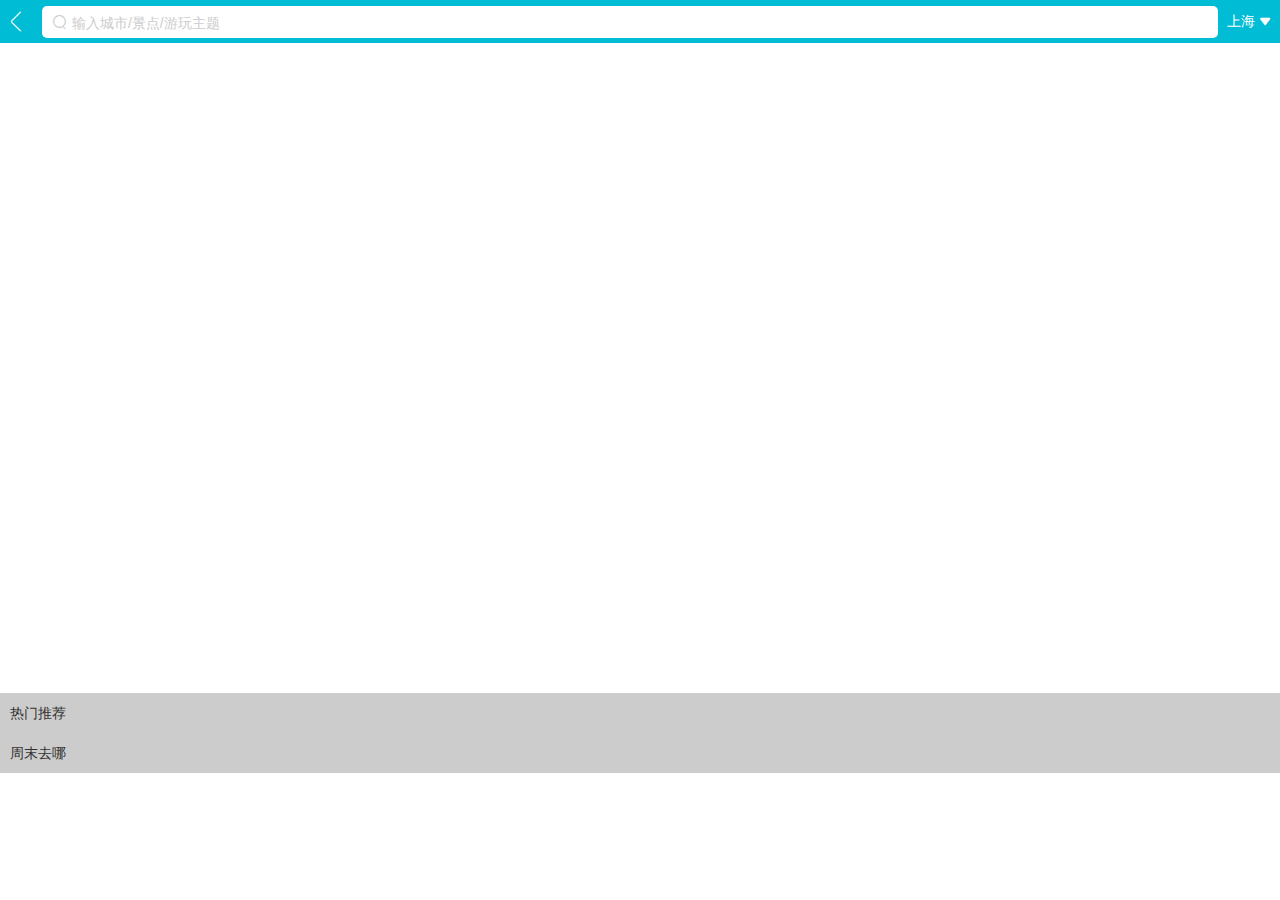
<file: demo/qunar/index.html>
<!DOCTYPE html><html><head><meta charset=utf-8><meta name=viewport content="width=device-width,initial-scale=1"><title>qunar</title><link href=/static/css/app.7eb4fb6265a5a9d94384327e189ee3c8.css rel=stylesheet></head><body><div id=app></div><script type=text/javascript src=/static/js/manifest.2ae2e69a05c33dfc65f8.js></script><script type=text/javascript src=/static/js/vendor.9ee4f8ea5cc703da1742.js></script><script type=text/javascript src=/static/js/app.0e4bec761576cc4064eb.js></script></body></html>
</file>
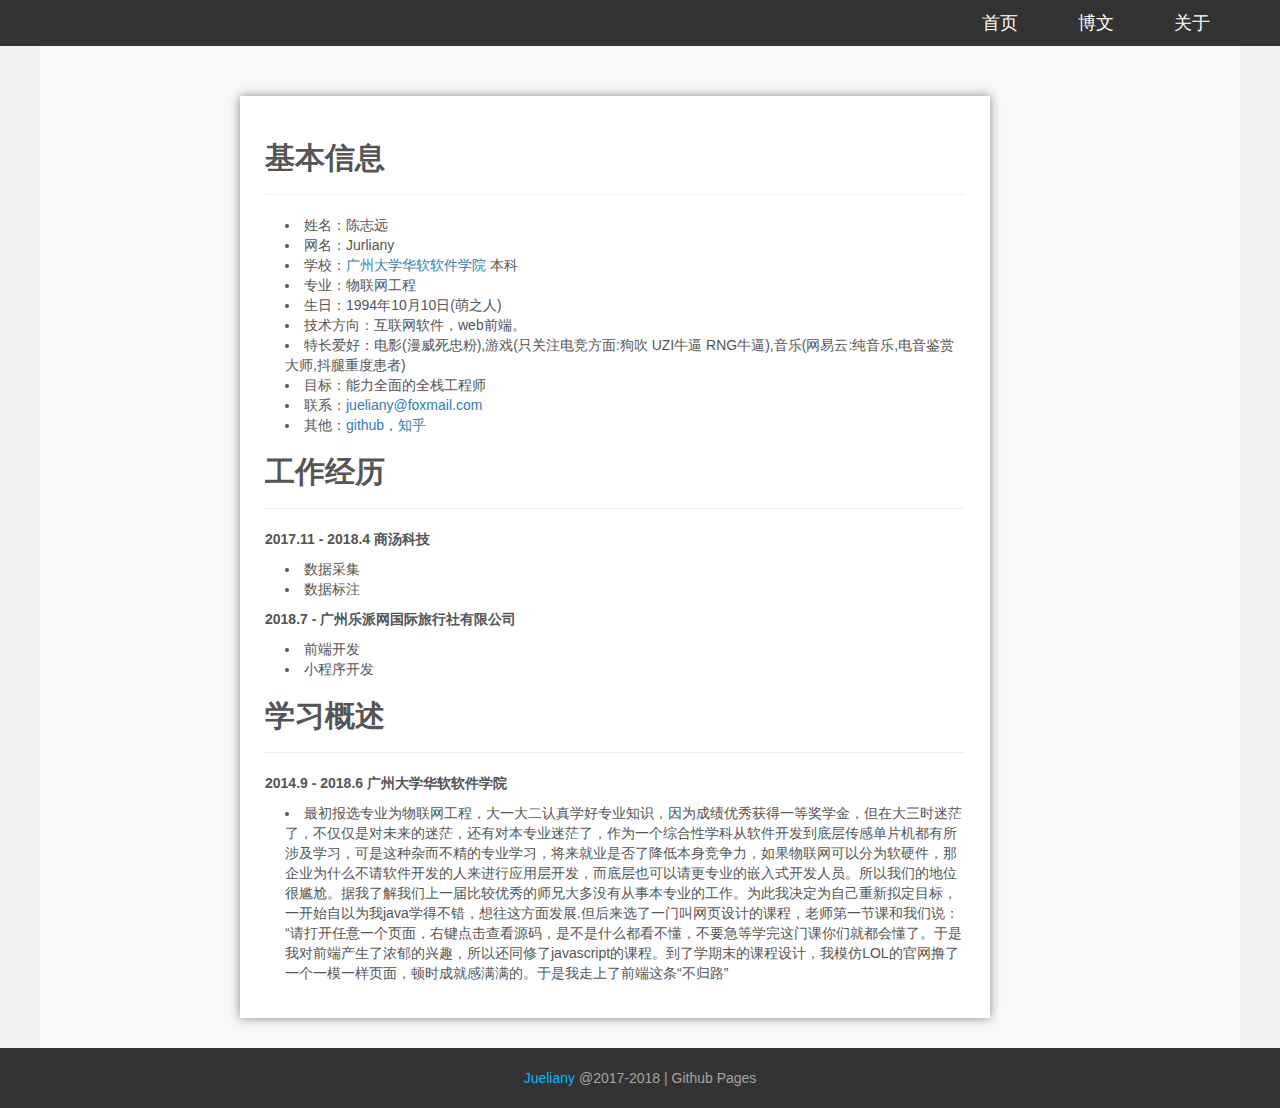
<file: Aboutme.html>
<!DOCTYPE html>
<html lang="en">
<head>
	<meta charset="UTF-8">
	<title>Jueliany</title>	

	<link rel="stylesheet"  href="./cssd/bootstrap.min.css">
	<link rel="stylesheet"  href="./cssd/reset.css">
	<link rel="stylesheet"  href="./cssd/main.css">
	 <link rel="icon" href="./img/favicon.ico">
	 <style type="text/css">
	 .post-content1	ul,ol{list-style: inside;margin-left: 20px; }
	 .post-content1{
	 	width: 750px;
	 	margin: 0 200px;
	 	padding:25px !important; 
	 	background-color: #fff;
	 	box-shadow:0px 0px 10px 0px #888;

	 }
	 </style>

</head>
<body>
	<header>
		<div class="top">
			<ul class="navigation1 fr">
				<li><a href="index.html">首页</a></li>
				<li><a href="blog.html">博文</a></li>
				<li><a href="Aboutme.html">关于</a></li>
			</ul>
		</div>
		<div class="m_top"></div>
	</header>
	<article>
		<div class="banner">
			<!-- 预留 -->
		</div>
		<div class="post-content1">
		<h2 id="基本信息"><a href="#基本信息" class="headerlink" title="基本信息"></a><strong>基本信息</strong></h2><hr>
		<ul>
			<li>姓名：陈志远</li>
			<li>网名：Jurliany</li>
			<li>学校：<a href="https://www.sise.com.cn/">广州大学华软软件学院</a> 本科</li>
			<li>专业：物联网工程</li>
			<li>生日：1994年10月10日(萌之人)</li>
			<li>技术方向：互联网软件，web前端。</li>
			<li>特长爱好：电影(漫威死忠粉),游戏(只关注电竞方面:狗吹 UZI牛逼 RNG牛逼),音乐(网易云:纯音乐,电音鉴赏大师,抖腿重度患者)</li>
			<li>目标：能力全面的全栈工程师</li>
			<li>联系：<a href="mailto:jueliany@foxmail.com">jueliany@foxmail.com</a></li>
			<li>其他：<a href="https://github.com/jueliany">github</a>，<a href="https://www.zhihu.com/people/julymi-yang/">知乎</a><a id="more"></a>
			</li>
		</ul>
		<h2 id="工作经历"><a href="#工作经历" class="headerlink" title="工作经历"></a><strong>工作经历</strong></h2><hr>
		<p><strong>2017.11 - 2018.4 商汤科技</strong></p>
		<ul>
			<li>数据采集</li>
			<li>数据标注</li>
		</ul>
		<p><strong>2018.7 -  广州乐派网国际旅行社有限公司</strong></p>
		<ul>
			<li>前端开发</li>
			<li>小程序开发</li>
		</ul>
		<h2 id="学习概述"><a href="#学习概述" class="headerlink" title="学习概述"></a><strong>学习概述</strong></h2><hr>
		<p><strong>2014.9 - 2018.6 广州大学华软软件学院</strong></p>
		<ul>
		<li>最初报选专业为物联网工程，大一大二认真学好专业知识，因为成绩优秀获得一等奖学金，但在大三时迷茫了，不仅仅是对未来的迷茫，还有对本专业迷茫了，作为一个综合性学科从软件开发到底层传感单片机都有所涉及学习，可是这种杂而不精的专业学习，将来就业是否了降低本身竞争力，如果物联网可以分为软硬件，那企业为什么不请软件开发的人来进行应用层开发，而底层也可以请更专业的嵌入式开发人员。所以我们的地位很尴尬。据我了解我们上一届比较优秀的师兄大多没有从事本专业的工作。为此我决定为自己重新拟定目标，一开始自以为我java学得不错，想往这方面发展.但后来选了一门叫网页设计的课程，老师第一节课和我们说：“请打开任意一个页面，右键点击查看源码，是不是什么都看不懂，不要急等学完这门课你们就都会懂了。于是我对前端产生了浓郁的兴趣，所以还同修了javascript的课程。到了学期末的课程设计，我模仿LOL的官网撸了一个一模一样页面，顿时成就感满满的。于是我走上了前端这条“不归路”</li>
		</ul>

        </div>
	</article>
	<footer>
		<p ><a href="mailto:jueliany@foxmail.com">Jueliany</a> @2017-2018  |  Github Pages </p>
	</footer>

</body>
</html>
</file>
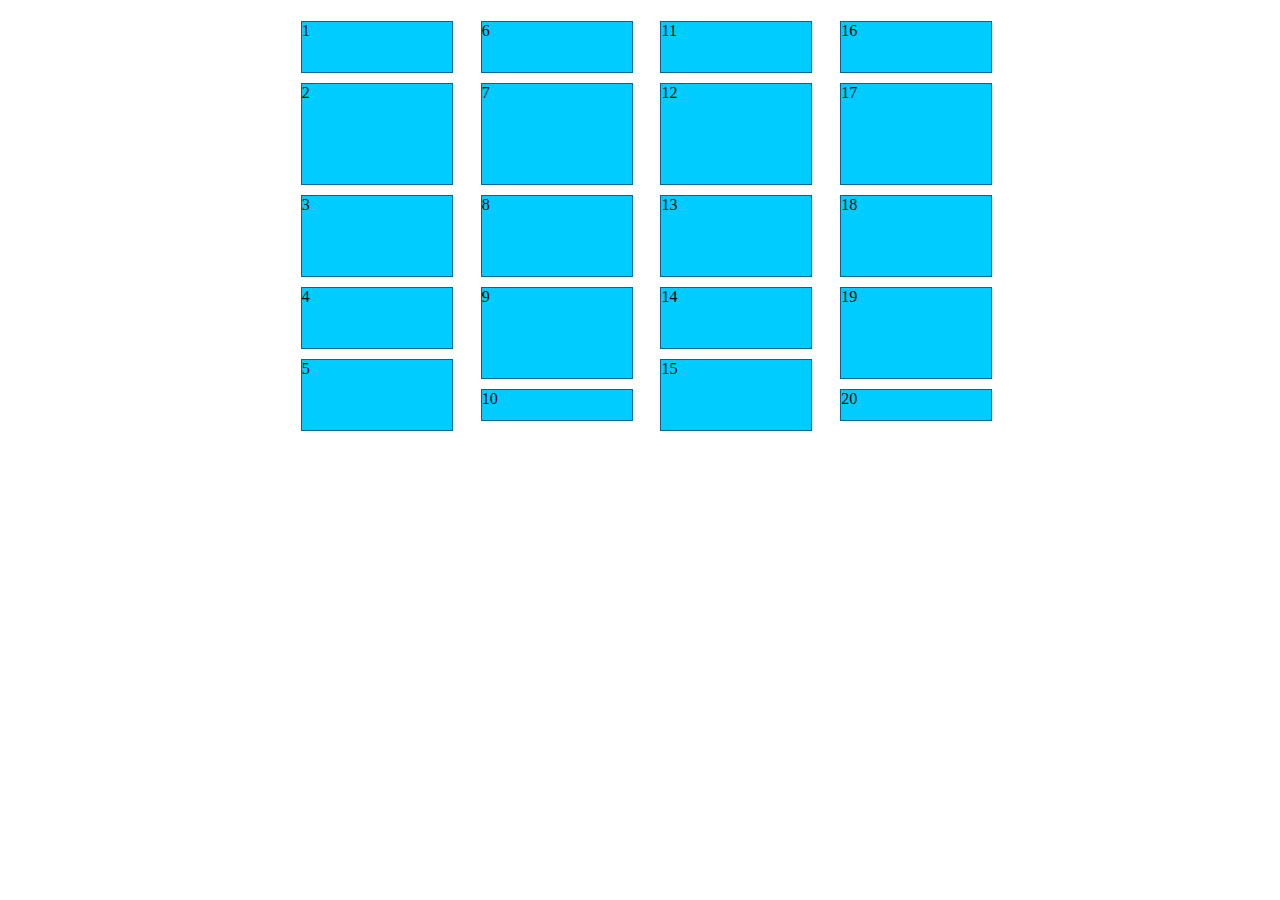
<file: pubu.html>
<!DOCTYPE HTML>
<html>
<head>
<meta http-equiv="Content-Type" content="text/html; charset=utf-8">
<title>瀑布流布局</title>
<style>
div{
	width: 60%;
	margin: 0 auto;
}
ul{
/* 栏宽度 */
-webkit-column-width:160px;
-moz-column-width:160px;
-o-colum-width:160px;
column-width:160px;
/* 两栏之间的间距 */
-webkit-column-gap:1px;
-moz-column-gap:1px;
-o-column-gap:1px;
column-gap:1px;
}
li{
background:#0CF;
border:#069 1px solid;
display:inline-block;
width:150px;
margin:5px 0;
}
</style>
</head>
<body>
<div>
<ul>
<li style="height:50px">1</li>
<li style="height:100px">2</li>
<li style="height:80px">3</li>
<li style="height:60px">4</li>
<li style="height:70px">5</li>
<li style="height:50px">6</li>
<li style="height:100px">7</li>
<li style="height:80px">8</li>
<li style="height:90px">9</li>
<li style="height:30px">10</li>
<li style="height:50px">11</li>
<li style="height:100px">12</li>
<li style="height:80px">13</li>
<li style="height:60px">14</li>
<li style="height:70px">15</li>
<li style="height:50px">16</li>
<li style="height:100px">17</li>
<li style="height:80px">18</li>
<li style="height:90px">19</li>
<li style="height:30px">20</li>
</ul>
</div>
</body>
</html>
</file>
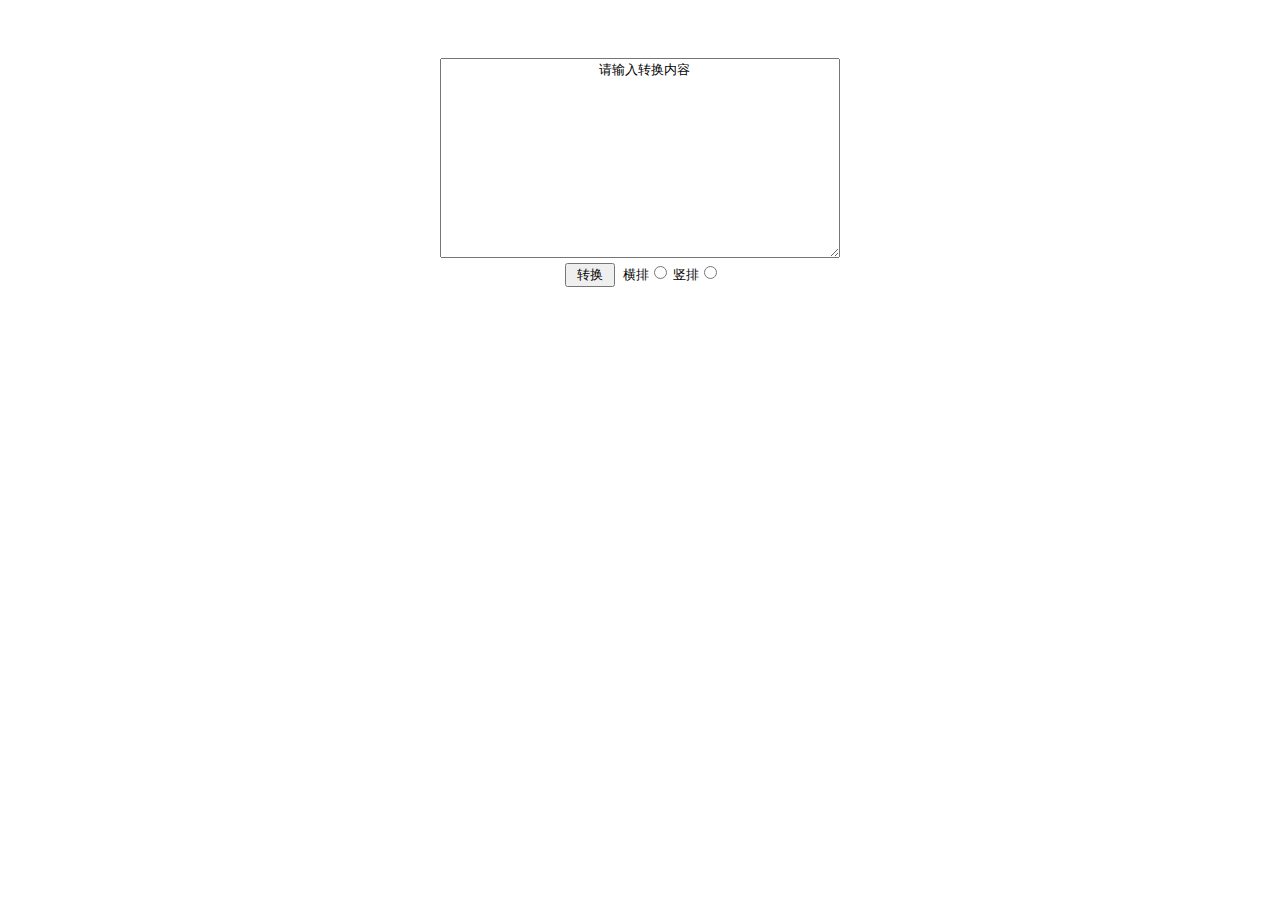
<file: w2l.html>
<html>
	<head>
		<meta charset="utf-8" />
		<title>分行分列工具</title>
		<style>
			body{
				
				
			}
			#main{
				margin: 0 auto;
				width: 800px;
				
				text-align: center;
				font-size: 0.8em;
			}
			#word{
				margin-top: 50px;
				height: 200px;
				width: 400px;
				text-align:center;
				
				
			}
			#button{
				
				align-content: 
				height: auto;  
				margin: 5px;
				
		
				width: 50px;
			}
			.we{
				margin: 0 auto;
				text-align: center;
				width: ;
			}
			
			table,tr,td{
				border:1px solid black;
				
			}
			
			
			margin: 0 auto;
				width: 800px;
				font-size: 0.8em;
				text-align: center;}
			
		</style>
	   <script type="text/javascript">
	   	var arr = new Array();
	   	var tb_str;
	   	 var selectvalue=null; 
	   	
	   	  function Tb_list(b_type){
             	tb_str="<table>";
             	
             	
	    	if(b_type=='h'){
	    	
	    	tb_str+="<tr>";
	    	for(var j=0;j<arr.length;j++)
	    		{ 
	    		tb_str+="<td>"+arr[j]+"</td>";  
	    		}
	    		tb_str+="</tr>";
	    	
	    		
	    	}else if(b_type=='s'){
	    		
	    		for(var j=0;j<arr.length;j++)
	    		{ 
	    		tb_str+="<tr><td>"+arr[j]+"</td></tr>";  
	    		}
	    		
	    	}else{alert("未选择分行格式");}
	    	
	    	
	    }
             
	   	
	   	
	   	
	   	 function Cli(){
	   		var word=document.getElementById("word");
	   		var button=document.createElement("button");
	   		var tb1=document.getElementById("tb");
	   		
	   		
	   		var radio=document.getElementsByName("choose");
           
             
             var i;
             
              
             var sub=prompt("请输入换号符号");
             	//alert(sub);
             	if (sub==null) {
             		sub=prompt("重新输入");
             	}
             	var str=word.value;
             	
             	var l=888,i=0;
             	
             	while(l!=-1){
             		
             		l=str.indexOf(sub);
             		if(l<0){
             			break;
             		}
             		
             		arr[i]=str.substr(0,l);
             		str=str.substr(l+1,str.length);
             		i++
             		
             	}
             	arr[i]=str.substr(0,str.length);
             	///////////////////
             	for(i=0;i<radio.length;i++){
                   if(radio[i].checked==true) {
                            selectvalue=radio[i].value;

                            break;
                  }
               }
          // 
             /////////////////////
        
        
           
           Tb_list(selectvalue); 
           tb_str+="</table>";
          
             tb1.innerHTML=tb_str;
            
             
             
             
	   	}
	   	 
	    
	   </script>
	</head>
	<body>
		<div id="main">
			<div class="we">
			<textarea  name="word" id="word"  > 请输入转换内容</textarea>
			</div>
			<input type="button" onclick="Cli()" name="button" id="button" value="转换"/>
			
			横排<input type="radio" name="choose" id="radio" value="h"/>
			竖排<input type="radio" name="choose" id="radio"  value="s"/>
		
		</div>
		<div class="we" ><div class="tb" id="tb"></div></div>
		
	</body>
</html>
</file>
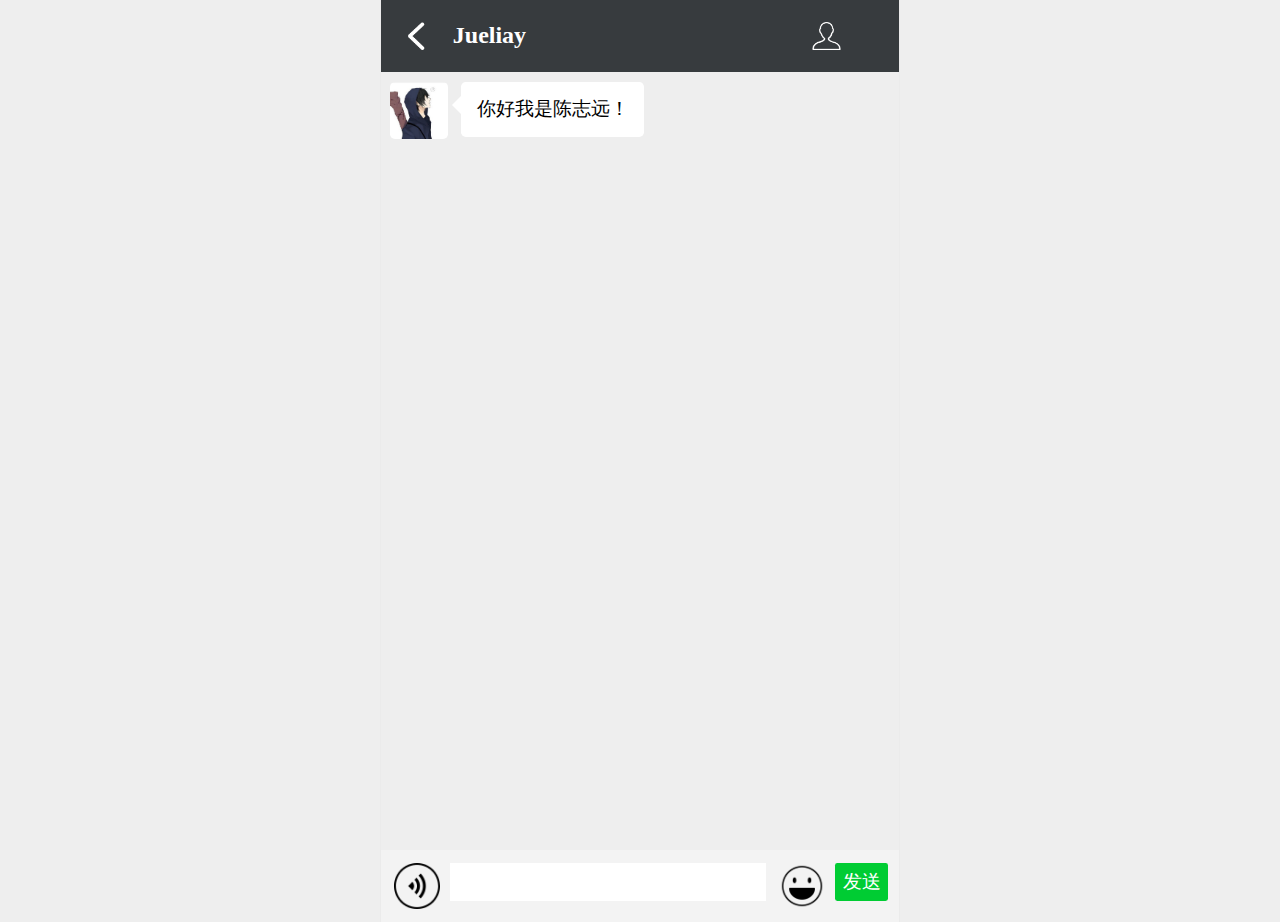
<file: wx/weixin.html>
<!DOCTYPE html>
<html lang="en">
<head>
	<meta charset="UTF-8">
	<meta name="viewport" content="width=device-width">
	<title>模仿微信聊天</title>
    <script src="./javascript/jquery-3.3.1.js"></script>
	<link rel="stylesheet"  href="./css/main.css">
</head>
<body>
	<div class="container">
		<div class="header">
			<img  src="./img/箭头左粗.png">
			<span >Jueliay</span>
			<img class="img2" src="./img/人.png">
		</div>
		<ul id="main" class="main">
			<li class="an">
				<img class="touxiang fl" src="./img/头像2.jpg">
				 <div >
				 	<span class="text fl">你好我是陈志远！</span>
				 	<i></i>
				 </div>
				<div class="clear"></div>
			</li>
		
		</ul>
		<div class="footer">
			<img id="send_type" title="yuyin" src="./img/yuyin.png">
			<input id="in_text" type="text" name=""/>
			<div id="yuyin" class="yuyin">按住 说话</div>
			<img src="./img/表情.png">
			<a id="send" >发送</a>
			<span><img id="yuyin_img" class="yuyin_img" src="./img/语音.png" /></span>
		</div>
		
	</div>
	<script src="./javascript/main.js"></script>
</body>
</html>
</file>
<file: cssd/main.css>
header,article {margin: 0 auto;}
header{
			width: 100%;
			height: 46px;
			background-color: #333;

		}
		article{
			width: 1200px;
			background-color: #fff;
			background: rgba(255,255,255,0.5); 
			padding-bottom:30px;
			
			
		}
		
		.newblog{box-shadow:2px 2px 10px 0px #888}
		.right_list>div{box-shadow:2px 2px 10px 0px #888}
		/*底部*/
		footer{
			width: 100%;
			height: 60px;
			background-color: #333;
			position:relative;
			bottom:0px;
			left: 0px;
			
		}
		footer p{color: #a5a4a4;font-size: 14px;text-align:center;padding:  20px 10px;}
		footer a{color:#00B8FF }
		.top {
			width: 1200px;
			height: 46px;
			margin: 0 auto;
			color: #fff;
		}

		.navigation1 *{
			float: left;	
		}
		.navigation1 a{
			line-height: 46px;
			padding:0 30px;
			color: #fff;
			font-size: 18px;
		}
		.navigation1 li:hover a{color: #fff;background-color: #666;}
		.logo_font1{
		
		padding: 9px 0 0 0;

		}
		.m_top{display: none;}
		.info{font-size: 14px;color: #555;}


		.banner{
			height: 50px;
			width:1100px;
		}

		/*最新博文模块*/
		.newblog{width: 750px;background-color: #eee;margin-left: 50px;margin_right:20px;background-color: #fff;}
		.module_name{padding: 0 10px; line-height: 40px; height: 40px; font-size: 18px; border-bottom: 1px solid #e5e5e5; border-left: 5px solid #333; color: #333;} 
		.title_top{margin: 15px 0px;}
		.blog_classify{height: 24px;width: 66px;font-size: 14px;background-color: #333;line-height: 24px;text-align: center;color: #fff; border-radius: 3px; margin-right: 20px;  }
		.blog_classify:after{content: "";clear:both;display: block; position: relative; width:0px;height:0px;border-left: 6px solid #333 ;border-bottom: 6px solid transparent;border-top: 6px solid  transparent;top:-18px;right:-66px;margin: 0px;padding: 0px;}
		.blog_title{line-height: 24px;font-size: 16px;color: #333;}
		.blog_pic{padding-right: 20px;}
		.blog_word li{margin: 10px;border-bottom: 1px solid #e5e5e5;font-size: 14px;color: #555;float: left; width: 730px; }
		.blog_info{width:730px;padding:15px 0px 15px 0px; line-height: 24px;}
		.time{font-size: 10px;background: url(../img/posttime.gif) no-repeat left center;padding-left: 20px;}
		.goto_blog{font-size: 14px;color: green ;padding-right:15px;}
		.bottom_info{height: 20px;width: 100%;margin-bottom: 5px; }
		.blog_word li img{width: 220px;height: 100px;}
		.line{height: 2px;;width: 1px; 
			background-color: #000;
			transition:width 2s;
			-moz-transition:width 2s; /* Firefox 4 */
			-webkit-transition:width 2s; /* Safari and Chrome */
			-o-transition:width 2s; /* Opera */}
		.blog_word li:hover .line {width: 100%;}
		.blog_word li:last-child {}

		.right_list{width: 330px;margin-right: 50px;}
		.right_list>div{background-color: #fff;width: 100%;margin-bottom: 20px}
		/*推荐模块*/
		.tj_list{padding: 10px;width: 310px;background-color: #fff;}
		.tj_list li{padding-bottom: 10px;border-bottom: 1px solid #e5e5e5;margin-bottom: 10px; float: left;}

		.tj_title {height: 30px;width: 310px;}
		.tj_title a{font-size: 14px;color: #333}
		
		.tj_list li i { width: 100px; height: 90px; overflow: hidden; display: block; border: #efefef 1px solid; float: left; margin-right: 10px }
		.tj_list li img { height: 100%; margin: auto; -moz-transition: all .5s ease; -webkit-transition: all .5s ease; transition: all .5s ease; }
		.tj_list  li:hover i img { transform: scale(1.1) }
		.tj_list p{line-height:  24px; color: #888}
		.tj_list  li:hover p{color: #000}
		/*连接*/
		.link_list{width: 230px;height: 150px;padding: 20px 50px;}
		.link_list li{height: 38px; width: 228px;text-align: center;border: 1px solid #888;margin-bottom: 10px;border-radius: 4px; }
		.link_list li a{float:left; width:228px; height: 38px; line-height: 38px;font-size: 14px ;color: #444 }
		.link_list li:hover a{color: #2FC;}
		/*微信*/
		.weixin img{
			background-color: #fff;
			height: 280px;
			width: 280px;
			padding: 25px; 

		}
		/*个人信息*/
		.person_info{width: 320px;}
		.person_info img{display: block; }
		.bgpic{width: 330px;height: 170px;background:url('../img/bcp.jpg') no-repeat;position: relative;}
		.touxiang{position: absolute;width: 110px;height: 110px;border-radius: 55px 55px;top:58px;left: 110px; }
		.person_name{font-size: 16px;text-align: center;margin: 10px;}
		.person_position{text-align: center;color: #1abc9c;font-size: 14px;margin: 5px;}
		.person_text{text-align: center;color: #9a9a9a;font-size: 14px;margin: 10px 40px 20px 40px;line-height: 26px;}
</file>
<file: wx/css/main.css>
*{margin: 0;padding: 0;border: 0;}	
		body{background-color: #eee;overflow: hidden; height: 100%;font-size: 24px;word-wrap: break-word;}

		/*z左右浮动*/
		.fl{float: left;}
		.fr{float: right;}

		/*主体大小*/
		.container{height: 38.4em;width: 21.6em;margin: 0 auto; box-shadow: 0.02em 0.02em 0.02em #666;}

		/*头部*/
		.header{height: 3em;width: 100%;background-color: #373b3e;}
		.header img{height: 1.2em; width: 1.2em;padding: 0.9em;float: left;}
		.img2{margin-left:11em; }
		.header span{font-size: 1em;color: #fff;font-weight:bold;margin: 0.9em 0;float: left;}

		/*底部*/
		.footer{height: 3em;width: 100%;background-color: #f3f3f3;position: relative;}
		.footer *{float: left; }
		.footer>img{ height: 1.92em;width: 1.92em;margin: .54em 0 .54em .54em; }
		.footer input{ height:2em;width: 16.25em; font-size: 0.8em; padding-left: 0.2em;margin: .70em 0 .70em .54em; }
		.footer div{ height: 2em;width: 14.44em; line-height: 1.84em;text-align: center;border: 0.06em solid #444;border-radius: 0.2em;font-size: 0.9em;display: none; ;margin: .54em 0 .54em .54em;}
		.footer a{font-size: 0.8em;padding: 0.25em 0.375em; line-height: 1.5em;height: 1.5em;background-color:#00cc33; text-decoration: none;color:#fff; border-radius: 0.125em; margin: .70em 0 .54em .54em;}
		.yuyin_img{display: none; position: absolute; width: 10em;height: 10em;top: -12em;left: 5.8em;}

		/*聊天窗口*/
		.main{background-color: #eee;width: 100%;padding: 0.4em;box-sizing: border-box;overflow:auto;height:32.4em;}
		.clear{clear:both; margin:0px; border:0px; padding:0px;}
		.main li{ margin-bottom: 0.6rem;display: block;clear: both; overflow: hidden; position: relative; }		
        .text{ border-radius: 0.25em;max-width: 18.5em; padding: 0.4em 0.8em;margin: 0 0.7em 0 0.7em;font-size: .8em;line-height: 2.1em;box-sizing: border-box;vertical-align: middle;word-wrap: break-word;}
		.an span{ background-color: #fff; }	 
		.an div i{display:block; position: absolute;background-color: #000;height:0;width:0;left:2.56em; top:0.6em;border-left: 0; border-right: 0.4em solid #fff;border-top: 0.4em solid #eee;border-bottom: 0.4em solid #eee; }
		.to span{background-color: #00cc33;}
		.to div i{display:block; position: absolute;background-color: #000;height:0;width:0;left:auto; right:  2.6em ;top:0.6em;border-right:  0; border-left: 0.4em solid #00cc33;border-top: 0.4em solid #eee;border-bottom: 0.4em solid #eee; }
		.touxiang{ height:2.4em;width: 2.4em;border-radius: 0.2em; }
</file>
